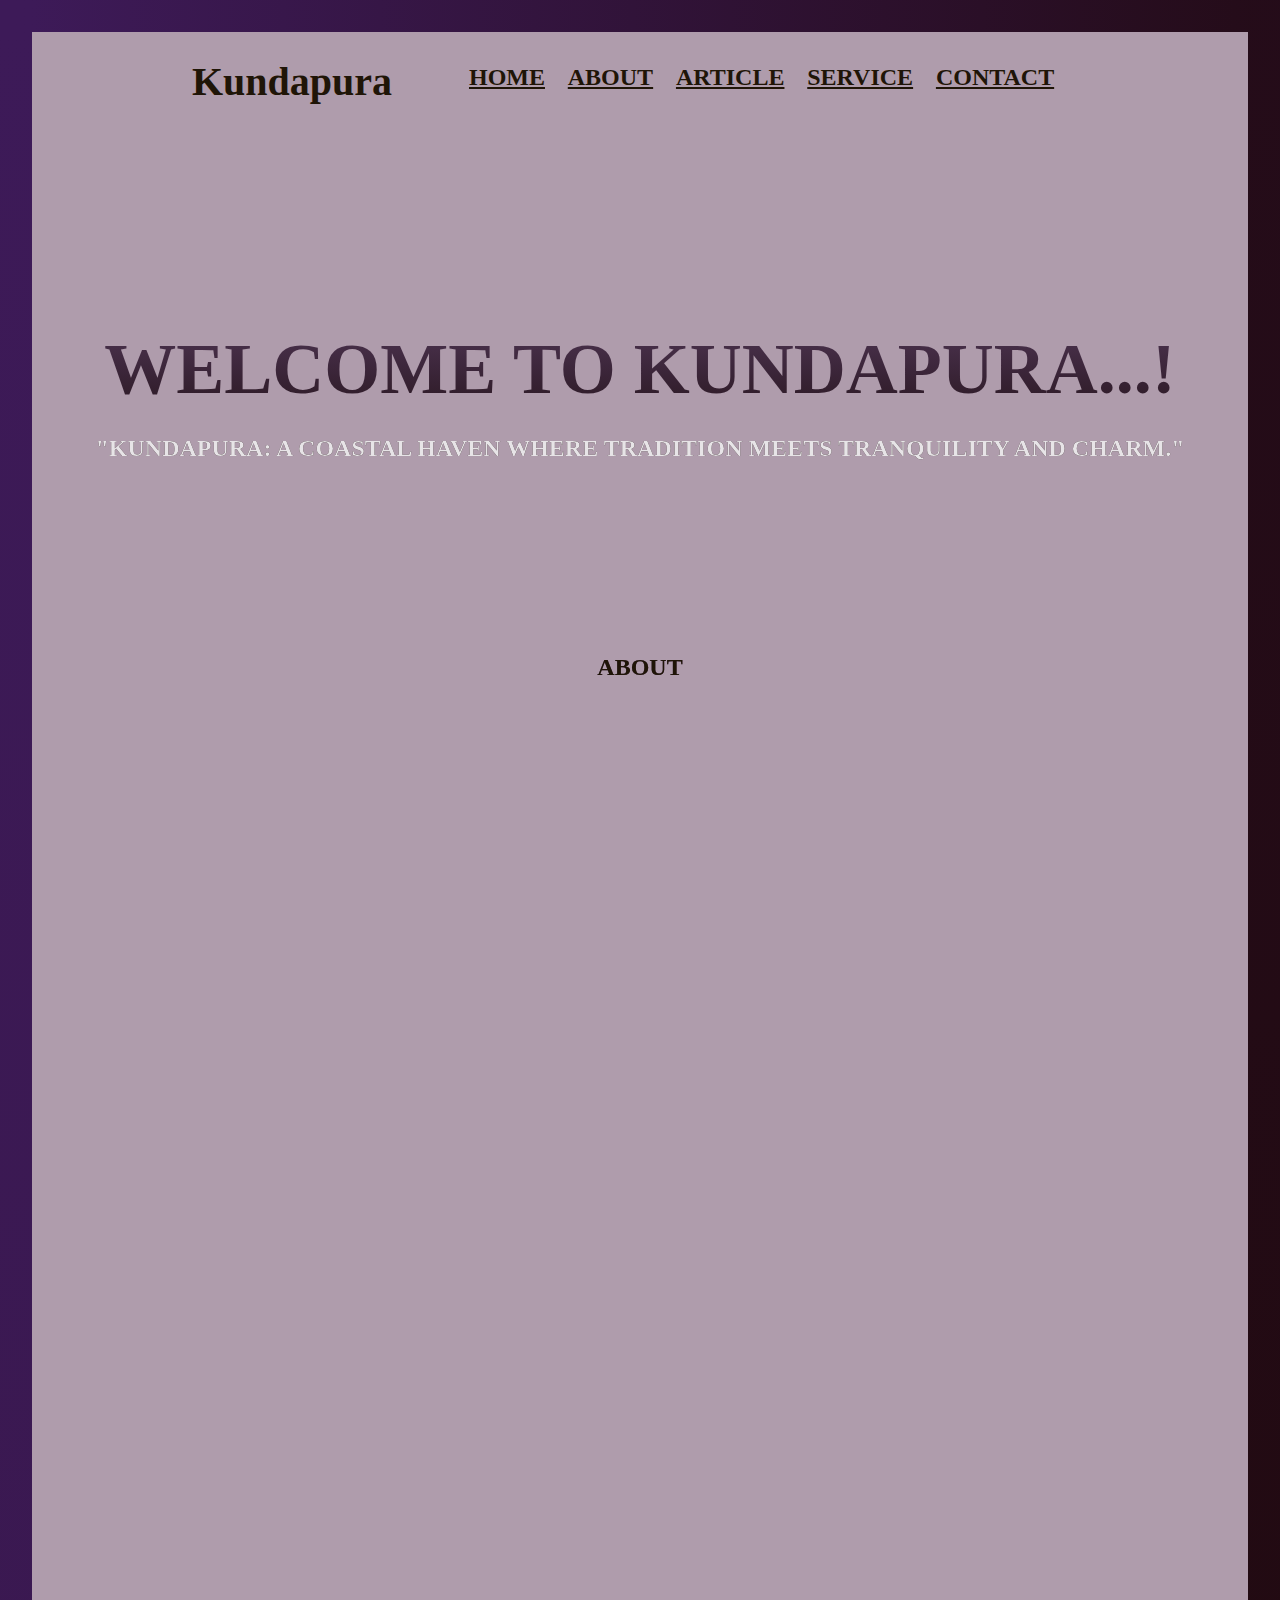
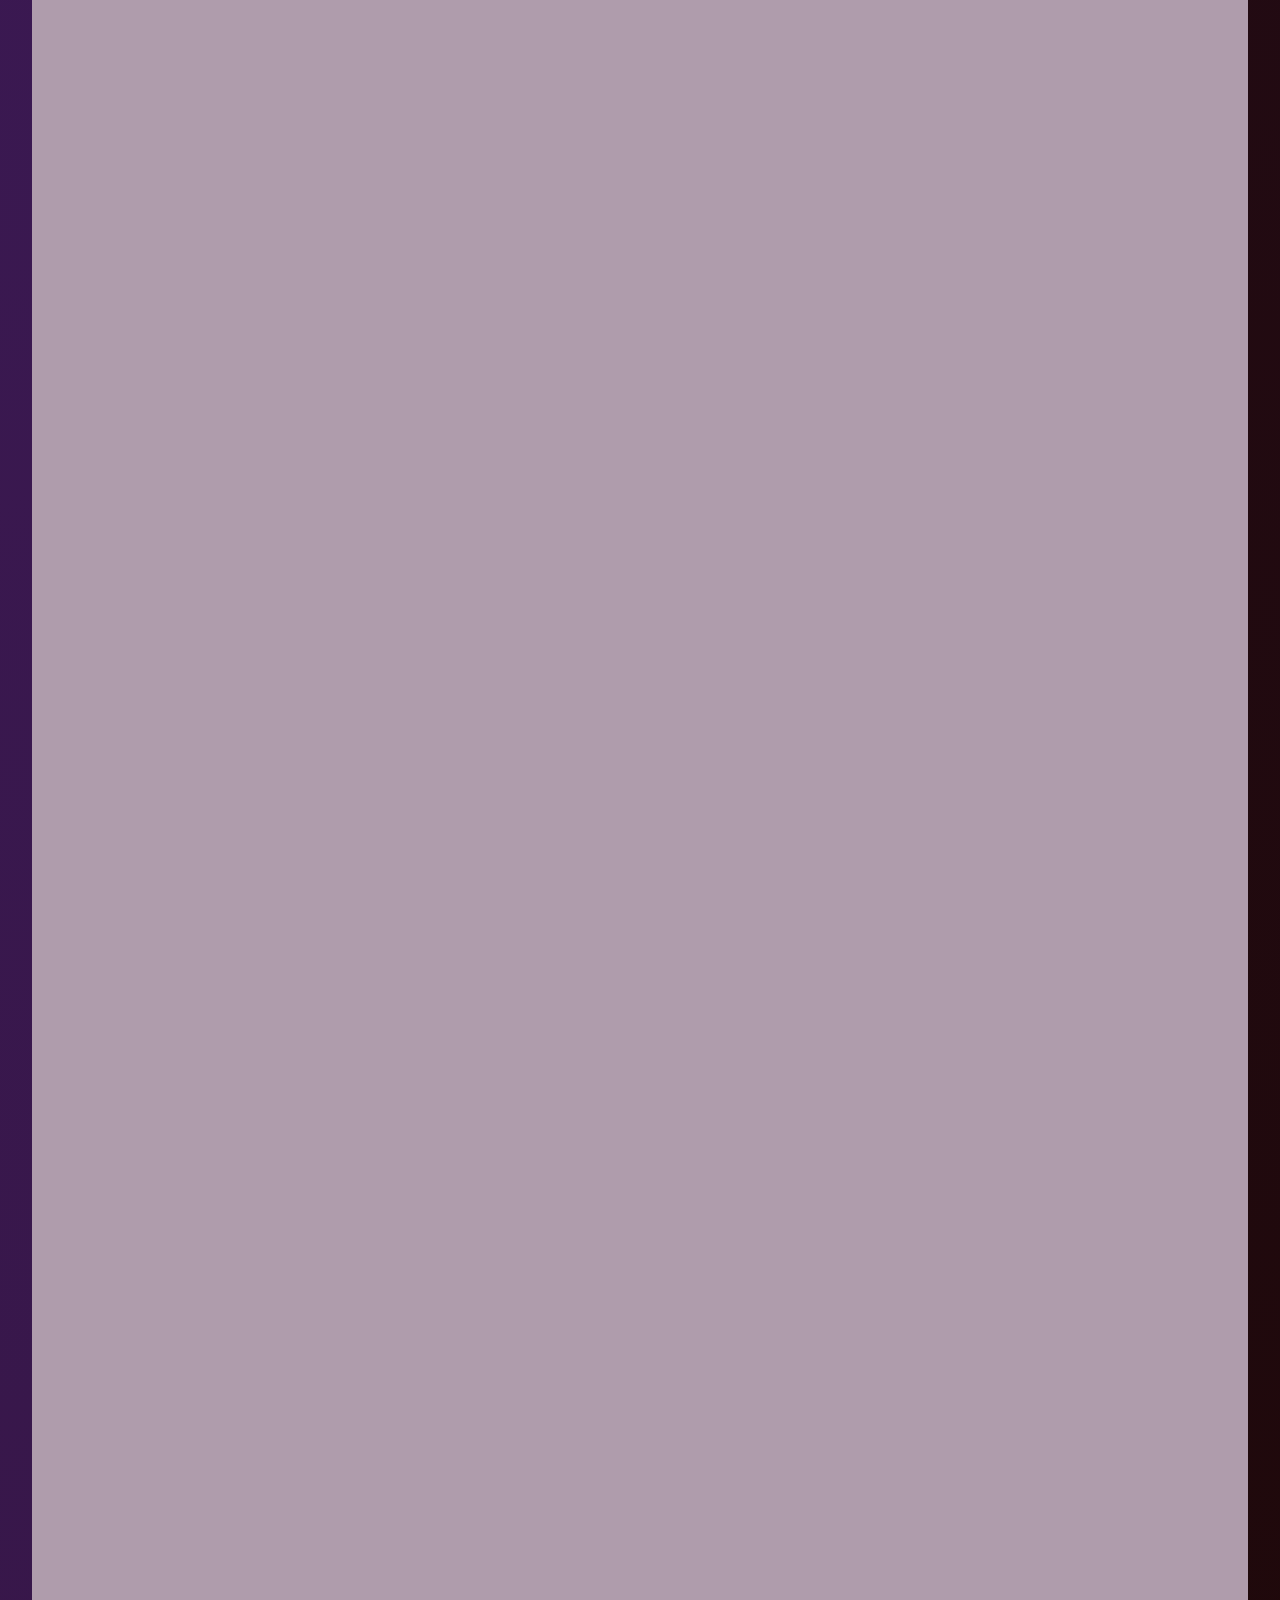
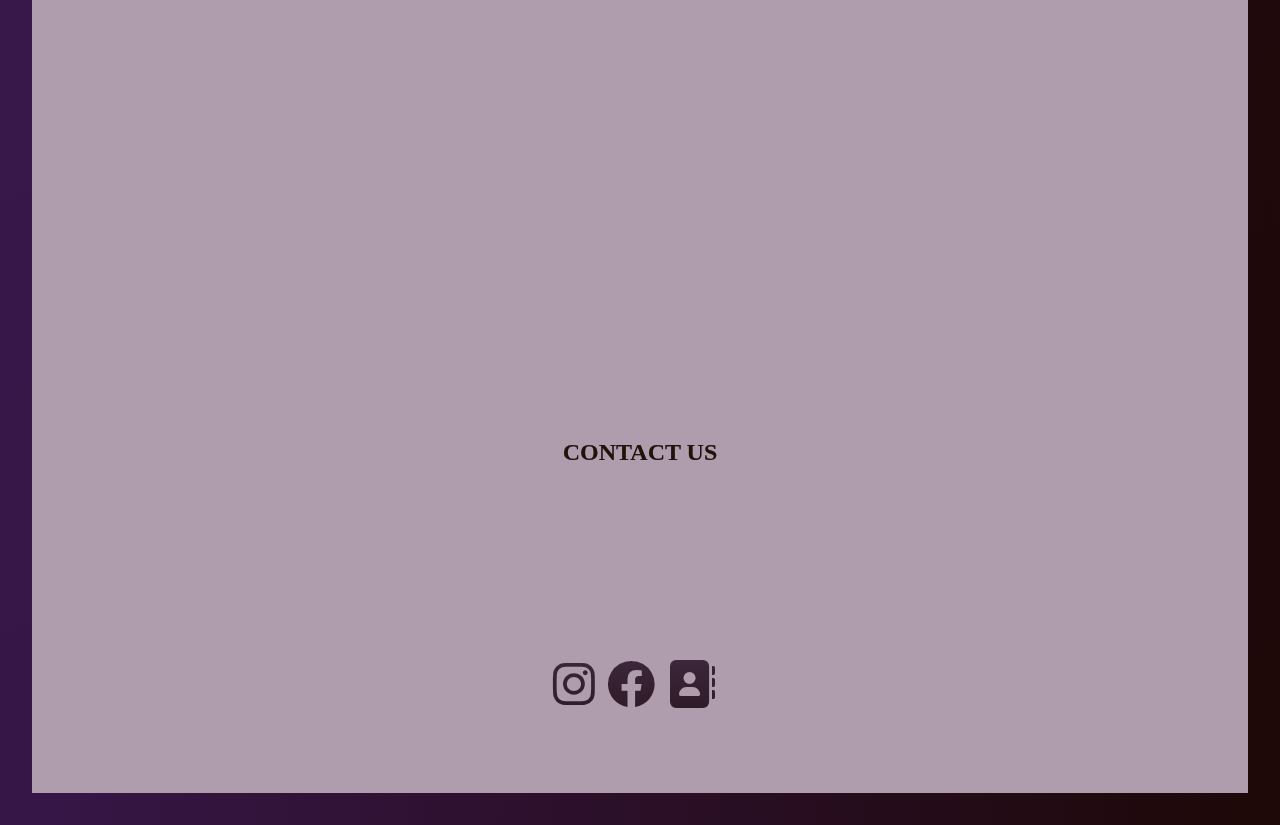
<file: index.html>
<!DOCTYPE html>
<html lang="en">
<head>
    <meta charset="UTF-8">
    <meta name="viewport" content="width=device-width, initial-scale=1.0">
    <link href="https://fonts.google.com/share?selection.family=Dancing+Script:wght@400..700">
   <link rel="stylesheet" href="https://unpkg.com/aos@next/dist/aos.css" />
   
        <!-- Other head elements -->
        <link rel="stylesheet" href="https://cdnjs.cloudflare.com/ajax/libs/font-awesome/6.0.0-beta3/css/all.min.css">
  
    

    <link rel="stylesheet" href="style.css" class="css">
    
    <title>Designeraa Website</title>
</head>
<body>
    <!-- Navbar -->
     <nav>
       
        <div class="logo">
            <h1>Kundapura</h1>
        </div>
        <ul class="items">
            <li><a href="#about">Home</a></li>
            <li><a href="#about">About</a></li>
            <li><a href="#article-section">article</a></li>
            <li><a href="#service-section
                ">service</a></li>
            <li><a href="#contact-us">Contact</a></li>
            

        </ul>
     </nav>
     <section id="hero">
        <div>
            <div class="font">
                <h2>Welcome to Kundapura...!</h2>
                <h4>"Kundapura: A Coastal Haven Where Tradition Meets Tranquility and Charm."</h4>
            </div>
        </div>
    </section>
     <section id="about">
        <div class="about-heading font" data-aos="fade-up">
            <h3>About</h3>
        </div>
        <div class="about-body font">
            <div data-aos="fade-right">
                <img id="about-img" src="Beach.webp" alt="about">
            </div>
            <div class="about-content" data-aos="fade-left">
                <h3>About me</h3>
                <h3> Kundapura, a coastal town in Karnataka, India, is renowned for its picturesque beaches and the historic Kundeshwara Temple. It serves as a gateway to attractions like Udupi and Kodi Beach. The town is also known for its rich seafood cuisine and traditional Karnataka flavors.</h3>

        </div>


     </section>

        <section id="service-section">
            <div class="services-heading font" data-aos="fade-up">
                <h3>Services</h3>
            </div>
            <div class="services">
                <div class="font" data-aos="zoom-in">
                    <i class="fa-solid fa-place-of-worship"></i>
                    <h5>Develop a responsive web page layout utilizing CSS Grid and Flexbox to ensure seamless compatibility across multiple device screen sizes. The design should incorporate a structured layout with a header, navigation bar, main content section, and footer.</h5>
                </div>
                <div class="font" data-aos="zoom-in">
                    <i class="fa-solid fa-umbrella-beach"></i>
                    <h5>Develop a responsive web page layout utilizing CSS Grid and Flexbox to ensure seamless compatibility across multiple device screen sizes. The design should incorporate a structured layout with a header, navigation bar, main content section, and footer.</h5>
                </div>
                <div class="font" data-aos="zoom-in">
                    <i class="fa-solid fa-user"></i>
                    <h5>Develop a responsive web page layout utilizing CSS Grid and Flexbox to ensure seamless compatibility across multiple device screen sizes. The design should incorporate a structured layout with a header, navigation bar, main content section, and footer.</h5>
                </div>
            </div>
        </section>
       



      


        
        
    <!-- </article> -->
    <article id="article-section">
        <div class="article-heading font" data-aos="fade-up">
            <h3>articles</h3>
        </div>
    
        <div class="article-1" data-aos="fade-up">
            <div class="font">
                <img class="article-img" src="bea.jpg">
            </div>
            <div>
                <h5>Maravanthe Beach, located in Karnataka, India, is a unique and picturesque destination where the Arabian Sea runs parallel to the Souparnika River, separated by a narrow stretch of land. This scenic beauty offers a tranquil environment with golden sands and clear blue waters, making it perfect for a peaceful retreat. The beach is renowned for its stunning sunsets and the mesmerizing view of the mountains in the backdrop. </h5>
            </div>
        </div>
    
        <div class="article-2" data-aos="fade-up">
            <div>
                <h5>Kodi Beach is a pristine coastal haven located in Karnataka, India, known for its serene and unspoiled environment. The beach features golden sands and clear blue waters, making it an ideal spot for relaxation and scenic walks. Flanked by lush greenery and dotted with traditional fishing boats, Kodi Beach offers a glimpse into local life and culture. It is less crowded compared to other tourist spots, providing a peaceful retreat. The stunning sunsets and gentle waves make it a favorite for nature lovers and photographers.






                </h5>
            </div>
            <div>
                <img class="article-img" src="kodi.jpeg">
            </div>
        </div>
    
        <div class="article-3" data-aos="fade-up">
            <div>
                <h5> Gangolli Beach, nestled in the coastal town of Gangolli in Karnataka, India, is a serene and picturesque destination. The beach is known for its pristine sands and tranquil waters, offering a peaceful retreat for visitors. Lined with swaying palm trees, it provides a perfect setting for relaxing strolls and enjoying the natural beauty. The fishing activities and colorful boats dotting the shore add a vibrant touch to the scenic landscape. Sunsets at Gangolli Beach are particularly mesmerizing, painting the sky with hues of orange and pink.






                </h5>
            </div>
            <div>
                <img class="article-img" src="someshwara.jpeg">
            </div>
        </div>
    </article>
    
    <!-- Footer -->
     <footer id="contact-us">
        <div class="footer-heading font">
            <h3>contact us</h3>
            <div class="footer-body font">

            </div>
            <i class="fa-brands fa-instagram"></i>
            <i class="fa-brands fa-facebook"></i>
            <i class="fa-solid fa-address-book"></i>
            <i class="fa-brands fa-square-whatsapp"></i>
       
    </div>
     </footer>

     <script src="https://unpkg.com/aos@next/dist/aos.js"></script>
     <script>
       AOS.init({offset:400,
        duration:1000,
       });
     </script>
</body>
</html>
</file>
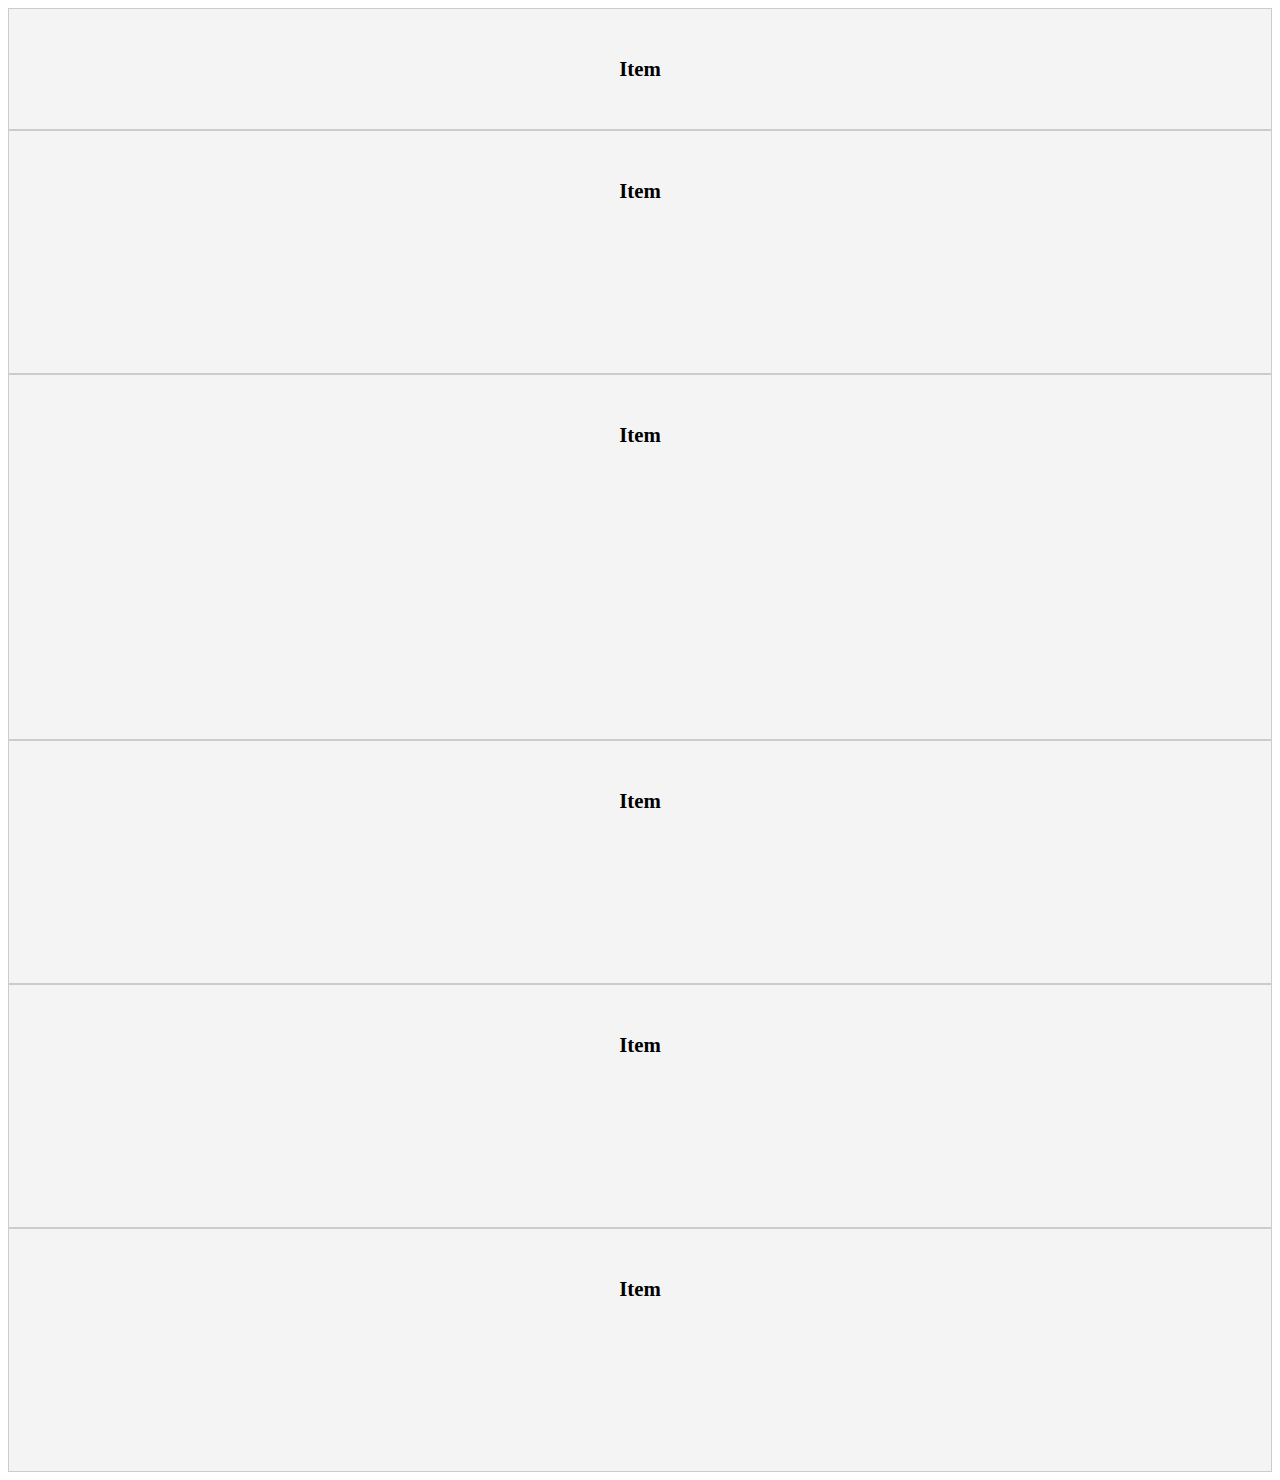
<file: new3.html>
<!DOCTYPE html>
<html lang="en">
<head>
    <meta charset="UTF-8">
    <meta name="viewport" content="width=device-width, initial-scale=1.0">
    <title>Document</title>
    <style>
        .grid{
            display: grid;
            grid-template-rows: 1fr 2fr 3fr;
            grid-auto-rows: 2fr;

            /* grid-template-columns: 200px auto 200px; */
            /* grid-template-columns: repeat(3,auto); */
            /* grid-template-columns: 1fr 3fr 3fr; */
            
            
        }
        .item{
            padding: 3rem;
            border: #ccc solid 1px;
            background-color: #f4f4f4;
            font-size: 1.3rem;
            font-weight: bold;
            text-align: center;
        }
        /* main{
            display: grid;
            grid-template-columns: 3fr 1fr;
        
        } */
    </style>

</head>
<body>
    <div class="grid">
       <div class="item">Item</div>
       <div class="item">Item</div>
       <div class="item">Item</div>
       <div class="item">Item</div>
       <div class="item">Item</div>
       <div class="item">Item</div>
    </div>
    <!-- <main>
        <section>
            <h2>
                Welcome to microdegree
            </h2>
            <p>Welcome to microdegree Welcome to microdegreev Welcome to microdegreeWelcome to microdegreeWelcome to microdegree</p>
        </section>
        <aside>
            <h2>Hello</h2>
            <p>Welcome to microdegreeWelcome to microdegreeWelcome to microdegreeWelcome to microdegree</p>
        </aside>
    </main> -->
</body>
</html>
</file>
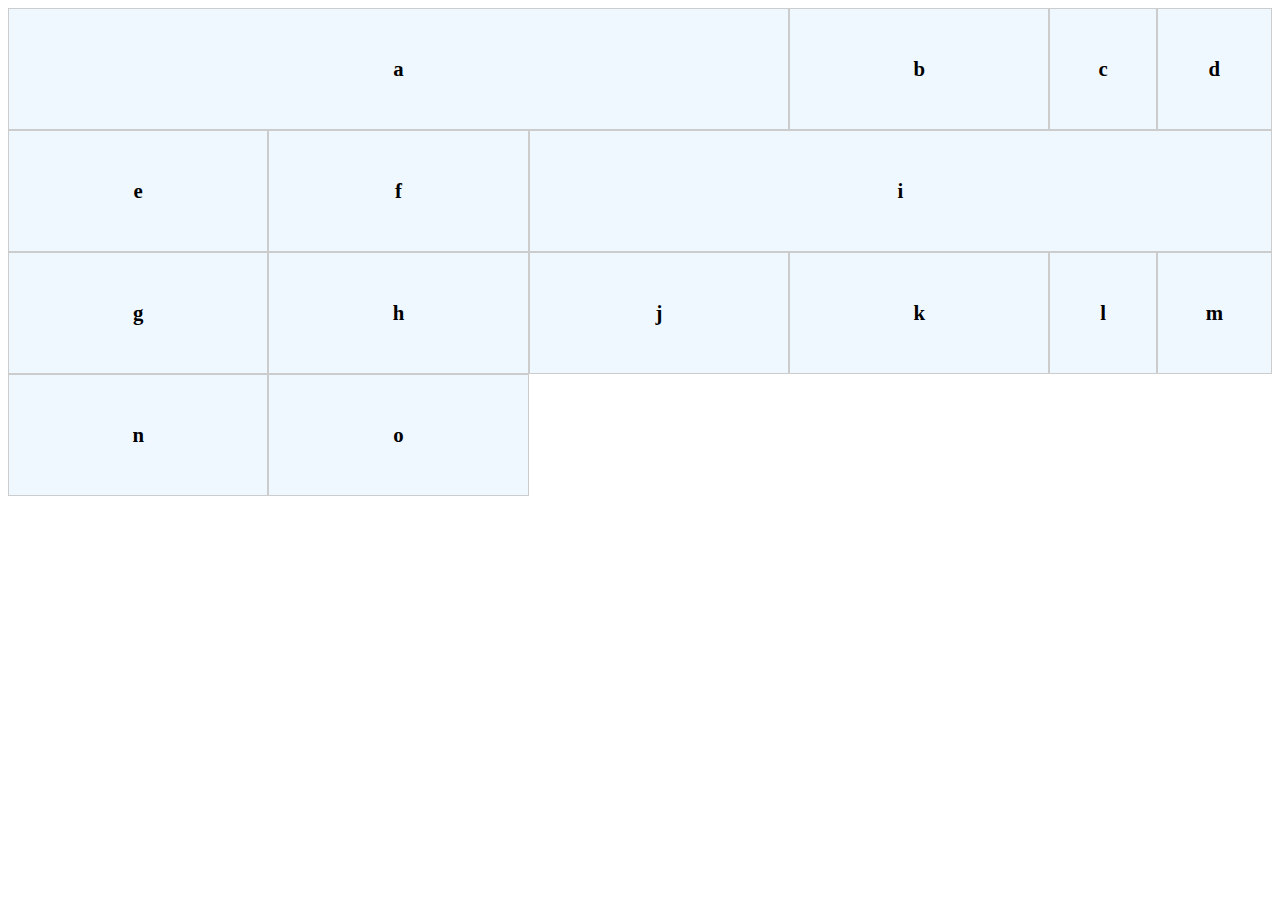
<file: new4.html>
<!DOCTYPE html>
<html lang="en">
<head>
    <meta charset="UTF-8">
    <meta name="viewport" content="width=device-width, initial-scale=1.0">
    <title>Document</title>
    <style>
        .grid{
            display: grid;
            grid-template-columns: repeat(4,1fr);
        }
        .item{
            padding: 3rem;
            border:#ccc solid 1px;
            background:aliceblue ;
            font-size: 1.3rem;
            font-weight: bold;
            text-align: center;
        }
        .item:first-child{
            /* grid-column-start: 1;
            grid-column-end: 4;
            grid-row-start: 1;
            grid-row-end: 3; */
            grid-column: 1/span 3;
            grid-row: 1/span 2;
        }
        .item:nth-child(9){
            grid-column: 3/span 4;
            grid-row: 2/span 2;

        }
    </style>
</head>
<body>
    <div class="grid">
        <div class="item">a</div>
        <div class="item">b</div>
        <div class="item">c</div>
        <div class="item">d</div>
        <div class="item">e</div>
        <div class="item">f</div>
        <div class="item">g</div>
        <div class="item">h</div>
        <div class="item">i</div>
        <div class="item">j</div>
        <div class="item">k</div>
        <div class="item">l</div>
        <div class="item">m</div>
        <div class="item">n</div>
        <div class="item">o</div>
    </div>
</body>
</html>
</file>
<file: style.css>
*{
    padding: 0;
    margin:0 ;
}
:root{
   
   --gradient-color: linear-gradient(rgb(150, 111, 181), #180909);
    --background-color:#af9cac;
    --primary-color:#1f1507;

}
body{
   
font-family: cursive;
background-color: var(--background-color);
border: 2rem solid transparent;
border-image: linear-gradient(95deg, rgb(61, 26, 88), #1e0808) 1;

}
nav{
    width: 100%;
    height: 100%;
    display: flex;
    color: var(--primary-color);
    background-color: var(--background-color);
    top:0;
    left: 0;
    position: sticky;
    z-index: 1;
}
.logo{
    width: 35%;
    height: 100px;
}
.logo h1{
    line-height: 100px;
    padding-left: 10rem;
    font-size: 2.5rem;
}
ul{
    color: var(--primary-color);
    background-color: var(--background-color);

}
.items{
    width: 50%;
    height: 8vh;
    justify-content: space-around;
    display: flex;
    flex-direction: row;
    color: var(--primary-color);
    background-color: var(--background-color);
    list-style: none;
    padding-top: 2rem;
}
.items li a{
    font-size: 1.5rem;
    font-weight: bolder;
    text-transform: uppercase;
    color: var(--primary-color);
}


.font{
    font-weight: bolder;
    font-size: 3rem;
    text-align: center;
    padding-top: 2rem;
    background: var(--gradient-color);
    -webkit-background-clip: text;
    -webkit-text-fill-color: transparent;
    text-transform: uppercase;

}
.font h2{
    padding-top: 10rem;

}
h4{
    font-size: 1.5rem;
    text-align: center;
    background: #e7e4e7;
    -webkit-background-clip: text;
    -webkit-text-fill-color: transparent;
    padding-top: 1.5rem;
    text-justify: newspaper;
   

}
.font h3{
    font-weight:100;
    font-size: 2.5rem;
    text-align: center;
    padding-top:2rem ;

    background-color:black;
    background: var(--primary-color);
    -webkit-background-clip: text;
    -webkit-text-fill-color: transparent;
    text-transform: uppercase;

}
.font h5{
    font-weight: bolder;
    font-family:cursive;
    font-size: 1rem;
text-align: center;
padding-top: 2rem;
background: #1e021b;
-webkit-background-clip: text;
-webkit-text-fill-color: transparent;
text-transform: uppercase;

}
#hero{
    height: 35 rem;

}

.font h3{
    font-weight: bolder;
    font-family: cursive;
    font-size: 1.5rem;
    color:b;
    
    
 }

 #about-img{
    width: 35rem;
    height: 25rem;

 }
 .about-heading{
    padding-top: 10rem;
    padding-bottom: 10rem;

 }
.about-body{
    display: flex;
    justify-content: space-between;
    padding-right: 3rem;
    padding-left:2rem ;

    
}
.about-content{
    padding-left: 3rem;
    padding-right: 3rem;
}
/* Service section */
.service-heading{
    padding-top: 10rem;
    padding-bottom: 10rem;

}
.services-heading{
    padding-top: 10rem;
    padding-bottom: 10rem;


}

.services {
    display: grid;
    justify-content: space-around;
    grid-template-columns: repeat(3, 1fr);
    padding-left: 2rem;
    padding-right: 2rem;
    padding-bottom: 5rem;
}

/* Articles */
.article-img{
    width: 30rem;
    height:15rem;
}
.article-heading{
    padding-top: 10rem;
    padding-bottom: 10rem;

}
.article-1, .article-2, .article-3 {
    display: grid;
    grid-template-columns: 1fr 1.5fr;
    grid-template-rows: 0.5fr 0.5fr;
    justify-content: space-between;
    padding-left: 3rem;
    padding-right: 3rem;
    font-size:20px;
}

/* If .article-2 should not have padding-right, we can specify it separately */
.article-2 {
    padding-right: 0;
}
/* footer */
.footer-heading{
    padding-top: 5rem;
    padding-bottom: 5rem;
    
}
.footer-body{
    display: flex;
    justify-content: space-around;
    padding-bottom: 10rem;
}
</file>
